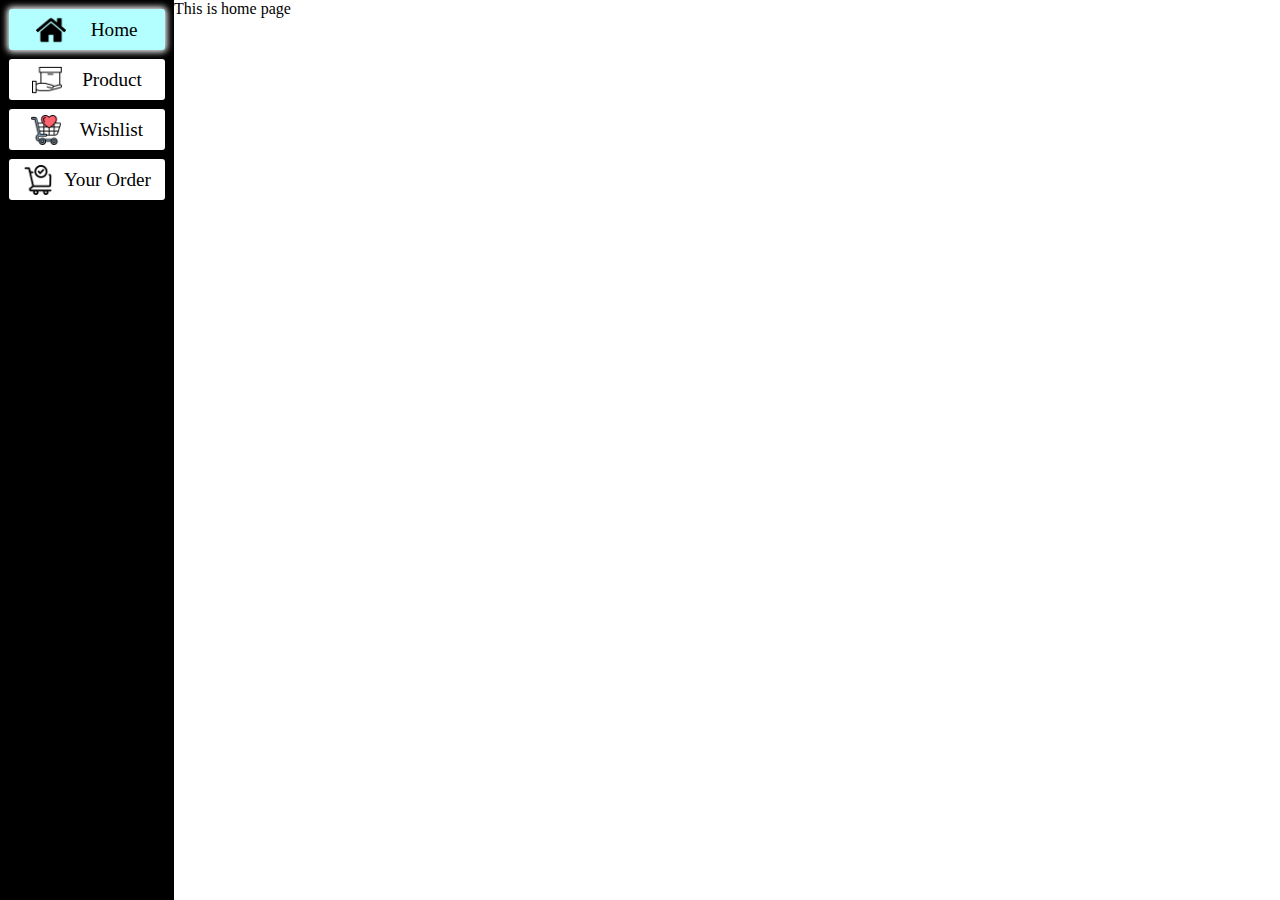
<file: index.html>
<!DOCTYPE html>
<html lang="en">
<head>
    <meta charset="UTF-8">
    <meta name="viewport" content="width=device-width, initial-scale=1.0">
    <title>Assignment 20</title>
</head>

<link rel="stylesheet" href="stylesheet.css"></link>
<body>
    <div class="main">
        <div class="side-bar">
              <a  class="side-bar-container  active-menu">
                <img src="./images/home.png"/>
                <span>Home</span>
                </a>
              <a href="./pages/product.html" class="side-bar-container">
                <img src="./images/gift.png"/>
                <span>Product</span>
              </a>
              <a href="./pages/yourorder.html" class="side-bar-container">
                <img src="./images/shopping-cart.png"/>
                <span>Wishlist</span>
              </a>
              <a href="./pages/wishlist.html" class="side-bar-container">
                <img src="./images/yourorder.png"/>
                <span>Your Order</span>
              </a>
        </div>
        <div class="content">
               This is home page
        </div>
    </div>
    <footer class="fotter">
      <a class="fotter-topic" href="./index.html">
        <img src="./images/home.png"/>
      </a>
      <a class="fotter-topic" href="./pages/product.html">
        <img src="./images/gift.png"/>
      </a>
      <a class="fotter-topic" href="./pages/wishlist.html">
        <img src="./images/shopping-cart.png"/>
      </a>
      <a class="fotter-topic" href="./pages/yourorder.html">
        <img src="./images/yourorder.png"/>
      </a>
</footer>
</body>
</html>
</file>
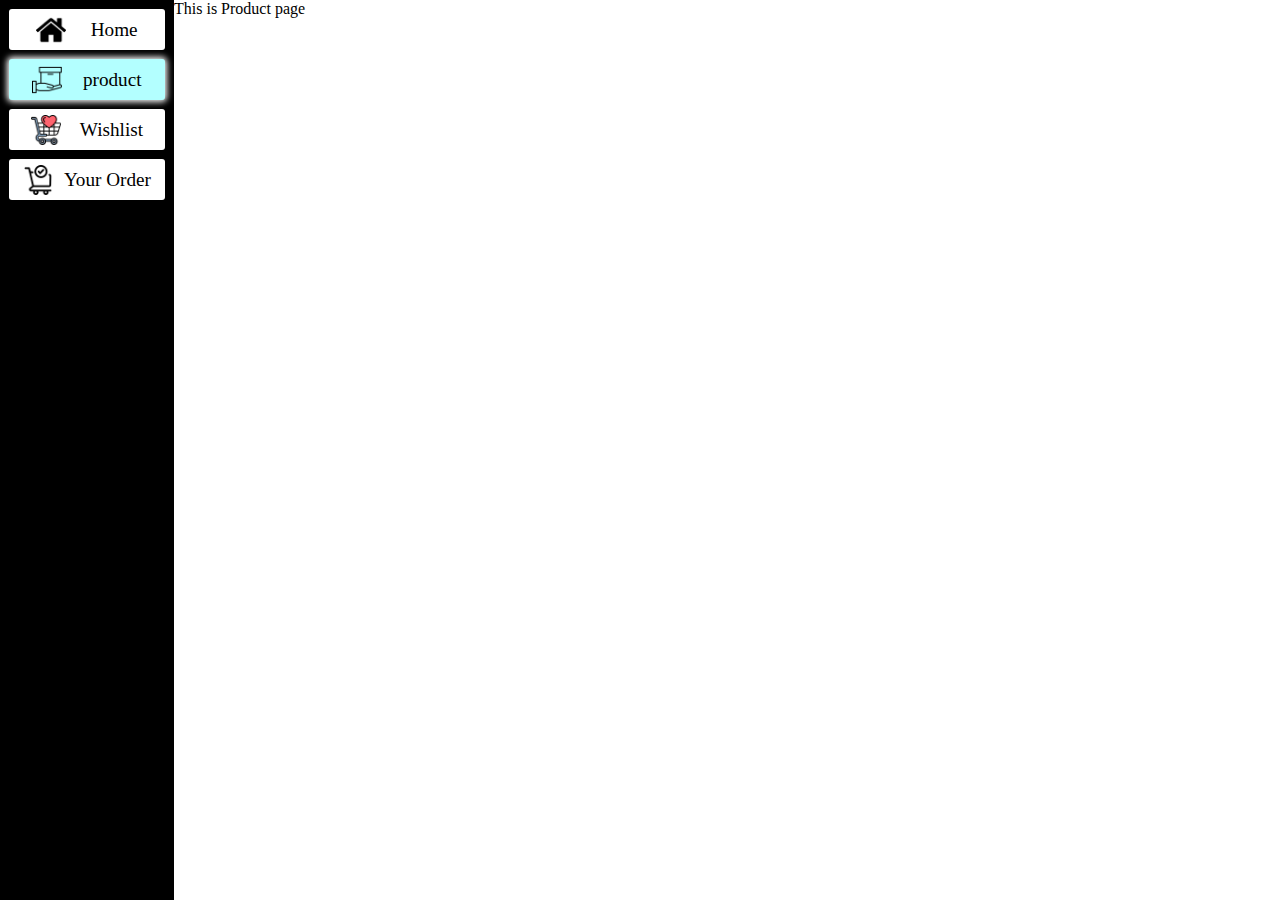
<file: pages/product.html>
<!DOCTYPE html>
<html lang="en">
<head>
    <meta charset="UTF-8">
    <meta name="viewport" content="width=device-width, initial-scale=1.0">
    <title>Course</title>
    <link rel="stylesheet" href="../stylesheet.css">
</head>
<body>
    <div class="main">
        <div class="side-bar">
              <a href="../index.html" class="side-bar-container">
                <img src="../images/home.png"/>
                <span>Home</span>
                </a>
              <a href="../pages/product.html" class="side-bar-container active-menu">
                <img src="../images/gift.png"/>
                <span>product</span>
              </a>
              <a href="../pages/wishlist.html" class="side-bar-container">
                <img src="../images/shopping-cart.png"/>
                <span>Wishlist</span>
              </a>
              <a href="../pages/yourorder.html" class="side-bar-container">
                <img src="../images/yourorder.png"/>
                <span>Your Order</span>
              </a>
        </div>
        <div class="content">
          This is Product page

        </div>
    </div>
    <footer class="fotter">
      <a class="fotter-topic" href="../index.html">
        <img src="../images/home.png"/>
      </a>
      <a class="fotter-topic" href="../pages/product.html">
        <img src="../images/gift.png"/>
      </a>
      <a class="fotter-topic" href="../pages/wishlist.html">
        <img src="../images/shopping-cart.png"/>
      </a>
      <a class="fotter-topic" href="../pages/yourorder.html">
        <img src="../images/yourorder.png"/>
      </a>
</footer>
</body>
</html>
</file>
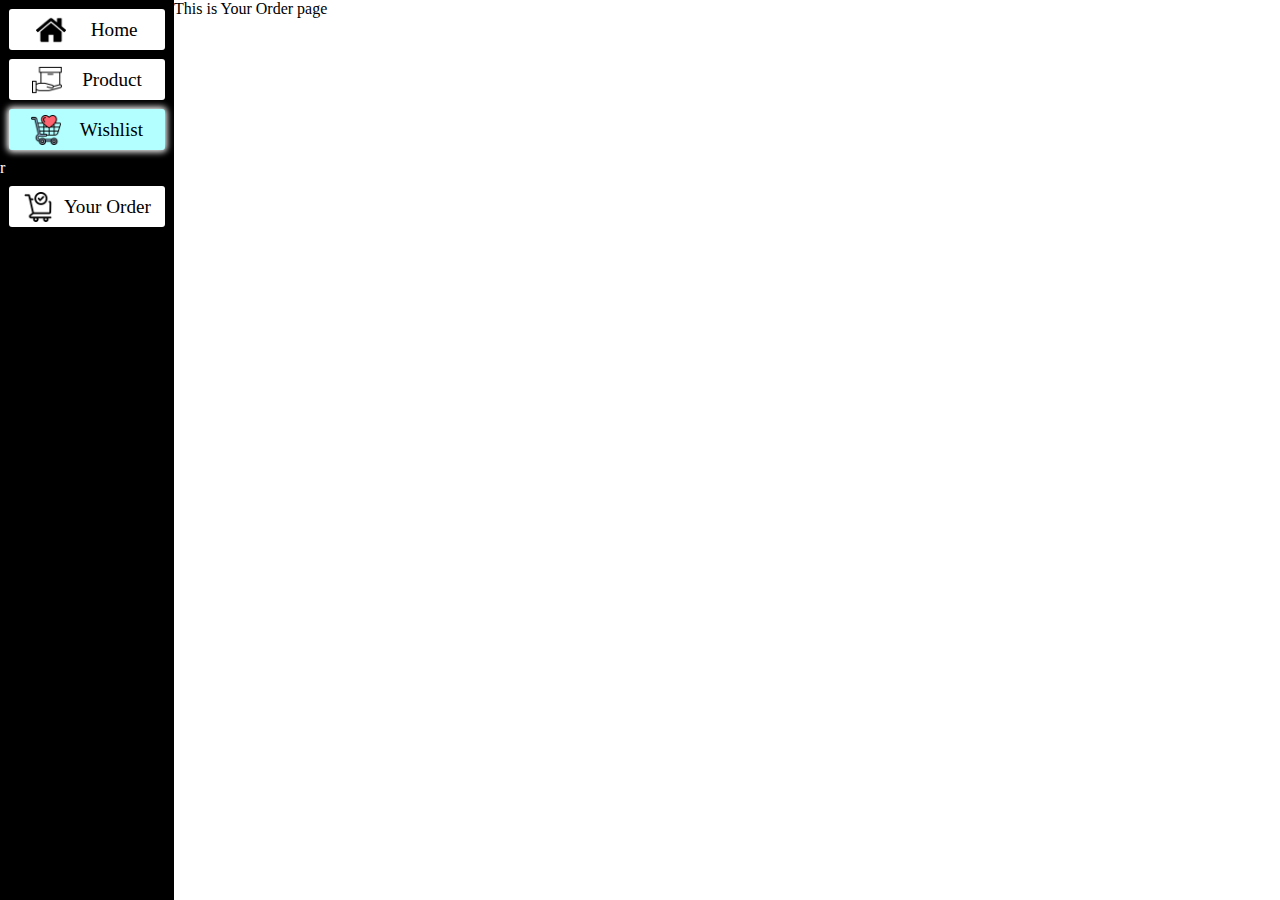
<file: pages/wishlist.html>
<!DOCTYPE html>
<html lang="en">
<head>
    <meta charset="UTF-8">
    <meta name="viewport" content="width=device-width, initial-scale=1.0">
    <title>Profile</title>
    <link rel="stylesheet" href="../stylesheet.css">
</head>
<body>
    <div class="main">
        <div class="side-bar">
              <a href="../index.html" class="side-bar-container">
                <img src="../images/home.png"/>
                <span>Home</span>
                </a>
              <a href="../pages/product.html" class="side-bar-container">
                <img src="../images/gift.png"/>
                <span>Product</span>
              </a>
              <a  href="../pages/wishlist.html" class="side-bar-container active-menu">
                <img src="../images/shopping-cart.png"/>
                <span>  Wishlist</span>
              </a>r
              <a href="../pages/yourorder.html" class="side-bar-container">
                <img src="../images/yourorder.png"/>
                <span>Your Order</span>
              </a>
        </div>
        <div class="content">
          This is Your Order page
        </div>
    </div>
    <footer class="fotter">
      <a class="fotter-topic" href="../index.html">
        <img src="../images/home.png"/>
      </a>
      <a class="fotter-topic" href="../pages/product.html">
        <img src="../images/gift.png"/>
      </a>
      <a class="fotter-topic" href="../pages/wishlist.html">
        <img src="../images/shopping-cart.png"/>
      </a>
      <a class="fotter-topic" href="../pages/yourorder.html">
        <img src="../images/yourorder.png"/>
      </a>
</footer>
</body>
</html>
</file>
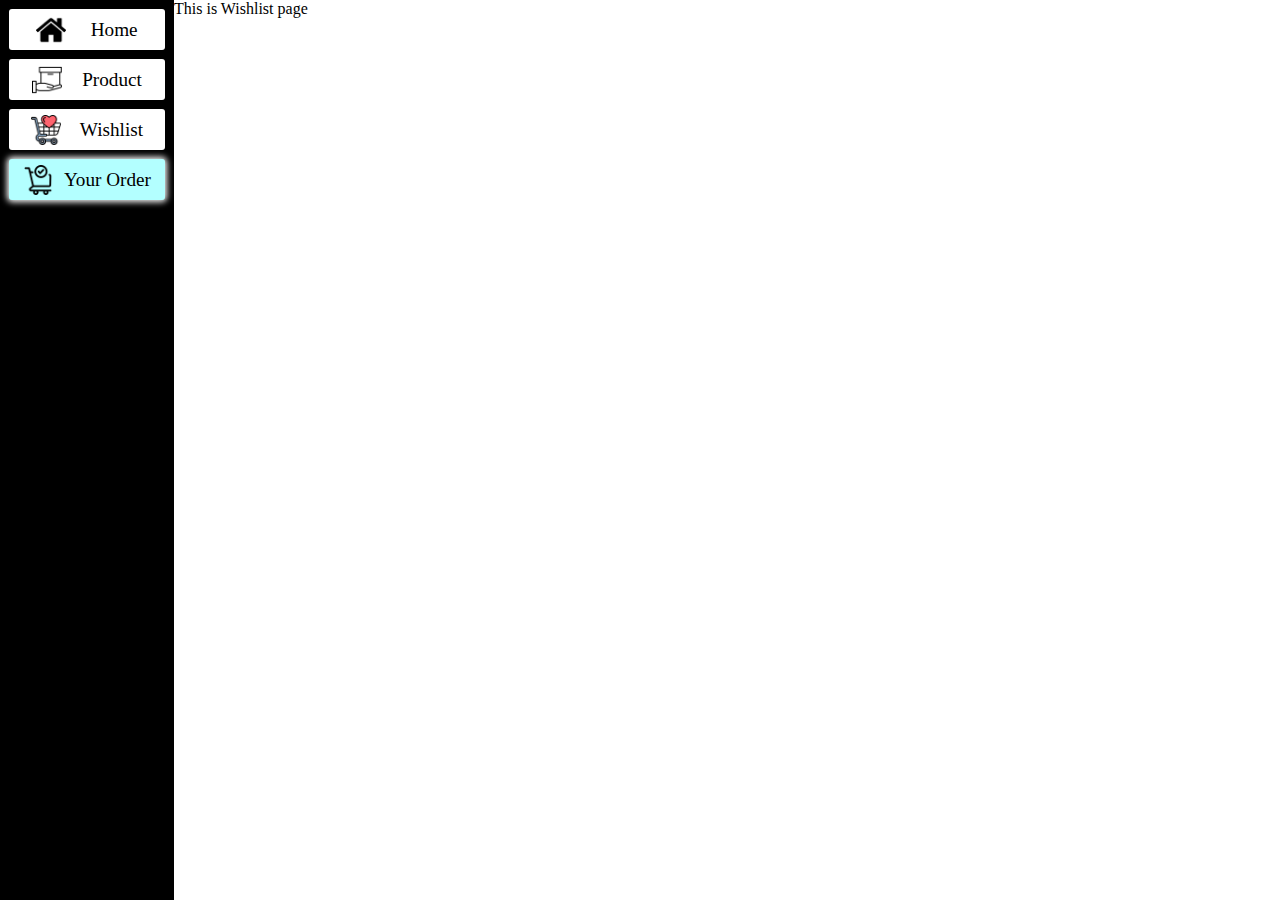
<file: pages/yourorder.html>
<!DOCTYPE html>
<html lang="en">
<head>
    <meta charset="UTF-8">
    <meta name="viewport" content="width=device-width, initial-scale=1.0">
    <title>setting</title>
    <link rel="stylesheet" href="../stylesheet.css">
</head>
<body>
    <div class="main">
        <div class="side-bar">
              <a href="../index.html" class="side-bar-container">
                <img src="../images/home.png"/>
                <span>Home</span>
                </a>
              <a href="../pages/product.html" class="side-bar-container">
                <img src="../images/gift.png"/>
                <span>Product</span>
              </a>
              <a href="../pages/wishlist.html" class="side-bar-container">
                <img src="../images/shopping-cart.png"/>
                <span>Wishlist</span>
              </a>
              <a href="../pages/yourorder.html" class="side-bar-container active-menu">
                <img src="../images/yourorder.png"/>
                <span>Your Order</span>
              </a>
        </div>
        <div class="content">
          This is Wishlist page
        </div>
    </div>
    <footer class="fotter">
      <a class="fotter-topic" href="../index.html">
        <img src="../images/home.png"/>
      </a>
      <a class="fotter-topic" href="../pages/product.html">
        <img src="../images/gift.png"/>
      </a>
      <a class="fotter-topic" href="../pages/wishlist.html">
        <img src="../images/shopping-cart.png"/>
      </a>
      <a class="fotter-topic" href="../pages/yourorder.html">
        <img src="../images/yourorder.png"/>
      </a>
</footer>
</body>
</html>
</file>
<file: stylesheet.css>
body{
    margin: 0px;
    padding: 0px;
}
 .main{
    display: flex;
 }
 .side-bar{
          background-color: black;
          color: white  ;
          min-height: 100vh;
          width: 200px;

 }
 .content{
     min-height: 100vh;
     width: 100%;
 }
 .side-bar-container{
  height: 35px ;
  width: 150px;
  background-color: white;
  margin: 9px;
  border-radius: 3px;
  padding: 3px  ;
 display: flex;
 align-items: center;
 justify-content: space-evenly;
 text-decoration: none;
 }
 .side-bar-container:hover{
  background-color: #b3ffff;
  box-shadow: 0 0 6px 2px white;
  transition: 1s;
 }
 .side-bar-container span{
  color: black;
  font-size: larger;
 }
 .side-bar-container img{
          height: 30px;
 }
 .active-menu{
    background-color: #b3ffff;
  box-shadow: 0 0 6px 2px white;
 }
 .fotter{
    height: 17px;
    width: 100%;
    background-color: aquamarine;
    display: flex;
    justify-content: space-evenly;
    align-items: center;
    padding: 8px;   
 }
 .fotter img{
    height: 20px;
 }
 @media screen and (max-width: 465px){
            .fotter{
               position: fixed;
               bottom: 0px;
            }
 }
 @media screen and (max-width: 600px) {
    .side-bar{
        display: none;
    }
    .content{
        min-height: 98vh;
        width: 100%;
    }
   
 }
 
 @media screen and (min-width: 600px) and (max-width: 768px) {
    .side-bar{
        display: none;
    }
    .content{
        min-height: 98vh;
        width: 100%;
    }
  }

  /* Tablet Devices */

  @media screen and (min-width: 769px) and (max-width: 992px) {
    .fotter{
        display: none;
      }
  }

  /* Dekstop device */

  @media screen and (min-width: 993px) and (max-width: 1200px) {
    .fotter{
        display: none;
      }
  }
  @media screen and (min-width: 1200px){
    .fotter{
        display: none;
      }
  }
</file>
